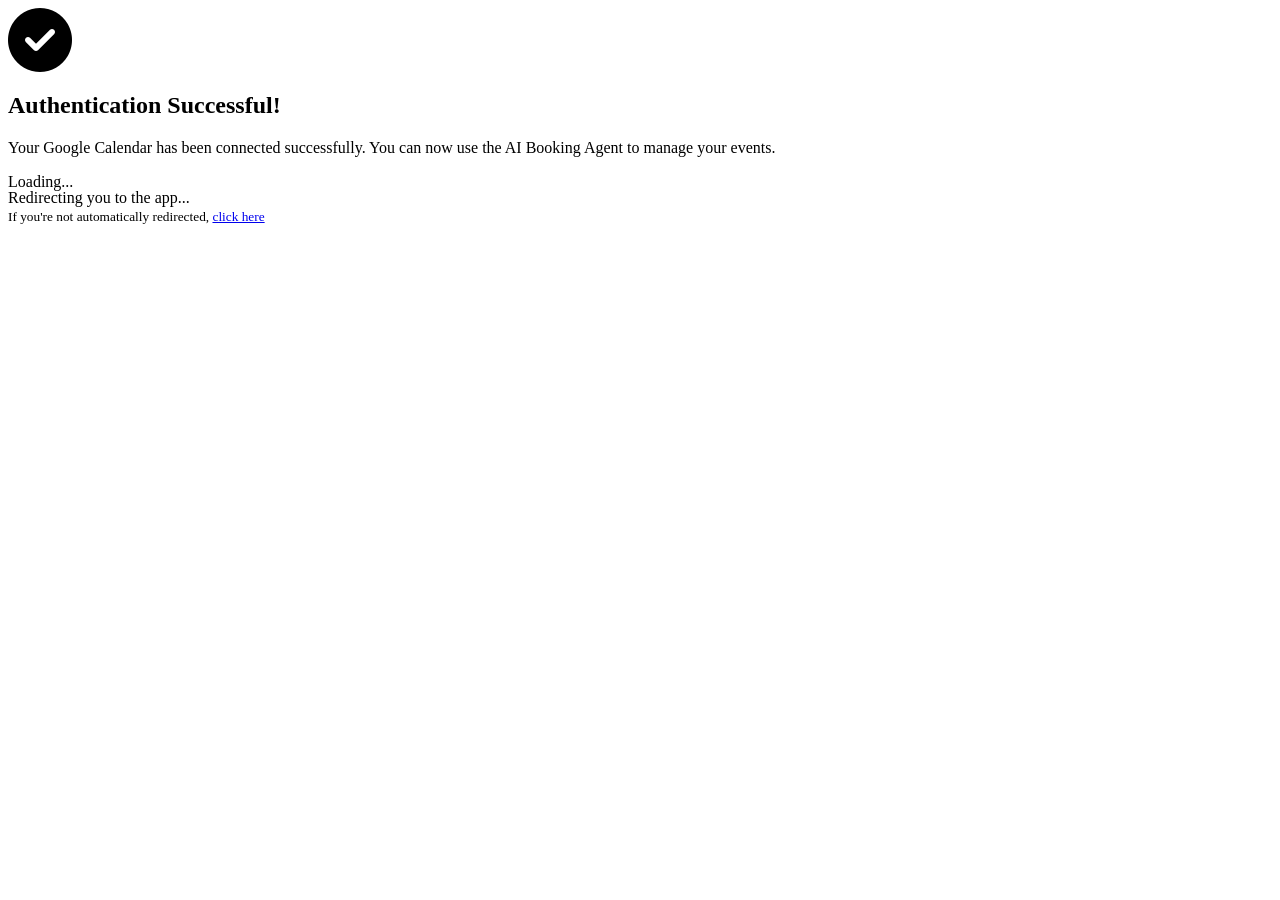
<file: templates/auth_callback.html>
<!DOCTYPE html>
<html lang="en" data-bs-theme="dark">
<head>
    <meta charset="UTF-8">
    <meta name="viewport" content="width=device-width, initial-scale=1.0">
    <title>Authentication Success - AI Booking Agent</title>
    
    <!-- Bootstrap CSS -->
    <link href="https://cdn.replit.com/agent/bootstrap-agent-dark-theme.min.css" rel="stylesheet">
    
    <!-- Font Awesome -->
    <link rel="stylesheet" href="https://cdnjs.cloudflare.com/ajax/libs/font-awesome/6.4.0/css/all.min.css">
</head>
<body>
    <div class="container">
        <div class="row justify-content-center align-items-center min-vh-100">
            <div class="col-md-6">
                <div class="card">
                    <div class="card-body text-center p-5">
                        <div class="mb-4">
                            <i class="fas fa-check-circle text-success" style="font-size: 4rem;"></i>
                        </div>
                        
                        <h2 class="mb-3">Authentication Successful!</h2>
                        
                        <p class="lead mb-4">
                            Your Google Calendar has been connected successfully. 
                            You can now use the AI Booking Agent to manage your events.
                        </p>
                        
                        <div class="mb-4">
                            <div class="spinner-border text-primary me-2" role="status" style="width: 1rem; height: 1rem;">
                                <span class="visually-hidden">Loading...</span>
                            </div>
                            Redirecting you to the app...
                        </div>
                        
                        <div class="text-muted">
                            <small>
                                If you're not automatically redirected, 
                                <a href="/" class="text-decoration-none">click here</a>
                            </small>
                        </div>
                    </div>
                </div>
            </div>
        </div>
    </div>

    <!-- Bootstrap JS -->
    <script src="https://cdn.jsdelivr.net/npm/bootstrap@5.3.0/dist/js/bootstrap.bundle.min.js"></script>
    
    <script>
        // Auto-redirect to main app after 2 seconds
        setTimeout(() => {
            window.location.href = '/';
        }, 2000);
        
        // Also handle manual click
        document.addEventListener('DOMContentLoaded', () => {
            const link = document.querySelector('a[href="/"]');
            if (link) {
                link.addEventListener('click', (e) => {
                    e.preventDefault();
                    window.location.href = '/';
                });
            }
        });
    </script>
</body>
</html>
</file>
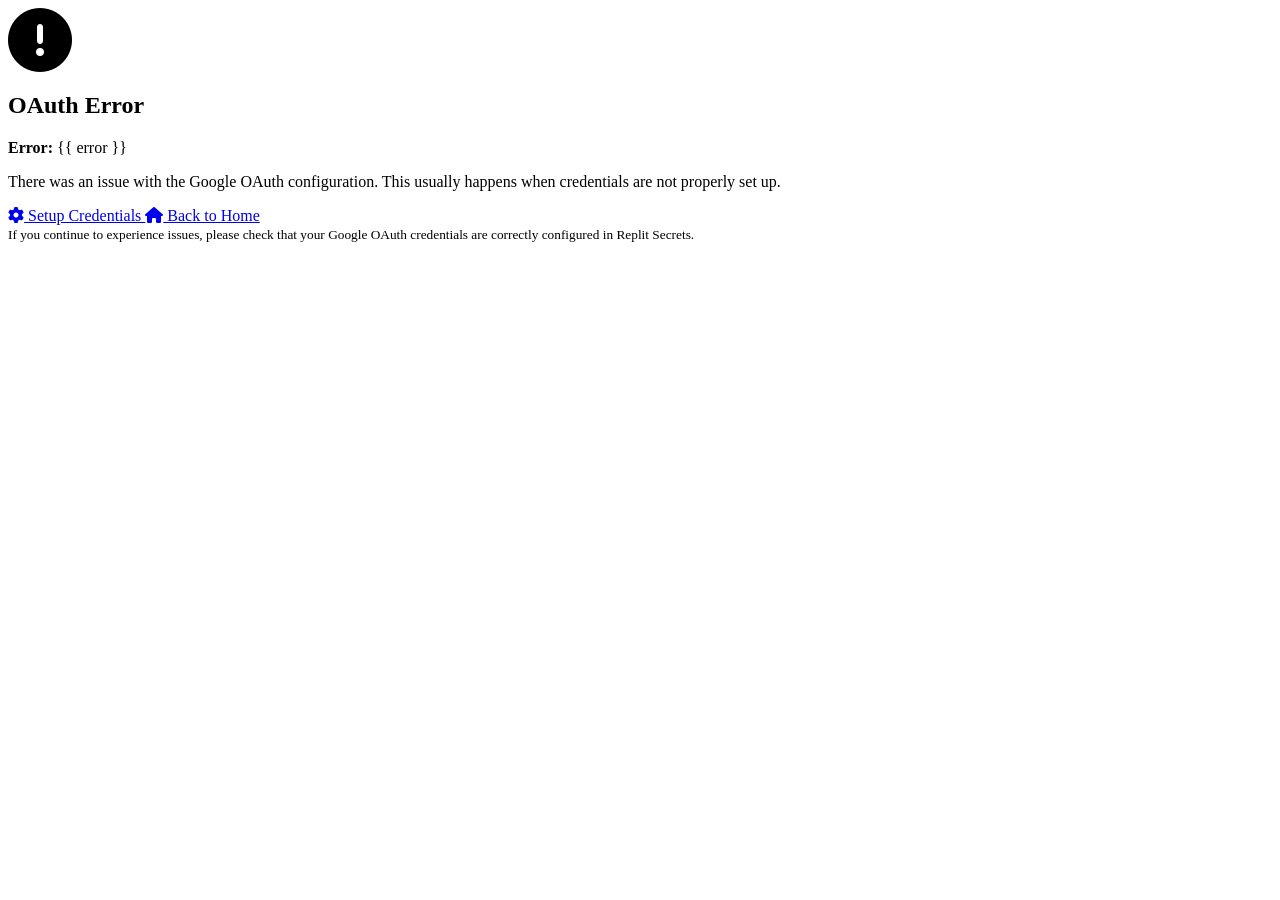
<file: templates/oauth_error.html>
<!DOCTYPE html>
<html lang="en" data-bs-theme="dark">
<head>
    <meta charset="UTF-8">
    <meta name="viewport" content="width=device-width, initial-scale=1.0">
    <title>OAuth Error - AI Booking Agent</title>
    
    <!-- Bootstrap CSS -->
    <link href="https://cdn.replit.com/agent/bootstrap-agent-dark-theme.min.css" rel="stylesheet">
    
    <!-- Font Awesome -->
    <link rel="stylesheet" href="https://cdnjs.cloudflare.com/ajax/libs/font-awesome/6.4.0/css/all.min.css">
</head>
<body>
    <div class="container">
        <div class="row justify-content-center align-items-center min-vh-100">
            <div class="col-md-6">
                <div class="card">
                    <div class="card-body text-center p-5">
                        <div class="mb-4">
                            <i class="fas fa-exclamation-circle text-danger" style="font-size: 4rem;"></i>
                        </div>
                        
                        <h2 class="mb-3">OAuth Error</h2>
                        
                        <div class="alert alert-danger">
                            <strong>Error:</strong> {{ error }}
                        </div>
                        
                        <p class="lead mb-4">
                            There was an issue with the Google OAuth configuration. 
                            This usually happens when credentials are not properly set up.
                        </p>
                        
                        <div class="mb-4">
                            <a href="/setup" class="btn btn-primary me-2">
                                <i class="fas fa-cog me-2"></i>
                                Setup Credentials
                            </a>
                            <a href="/" class="btn btn-outline-secondary">
                                <i class="fas fa-home me-2"></i>
                                Back to Home
                            </a>
                        </div>
                        
                        <div class="text-muted">
                            <small>
                                If you continue to experience issues, please check that your 
                                Google OAuth credentials are correctly configured in Replit Secrets.
                            </small>
                        </div>
                    </div>
                </div>
            </div>
        </div>
    </div>

    <!-- Bootstrap JS -->
    <script src="https://cdn.jsdelivr.net/npm/bootstrap@5.3.0/dist/js/bootstrap.bundle.min.js"></script>
</body>
</html>
</file>
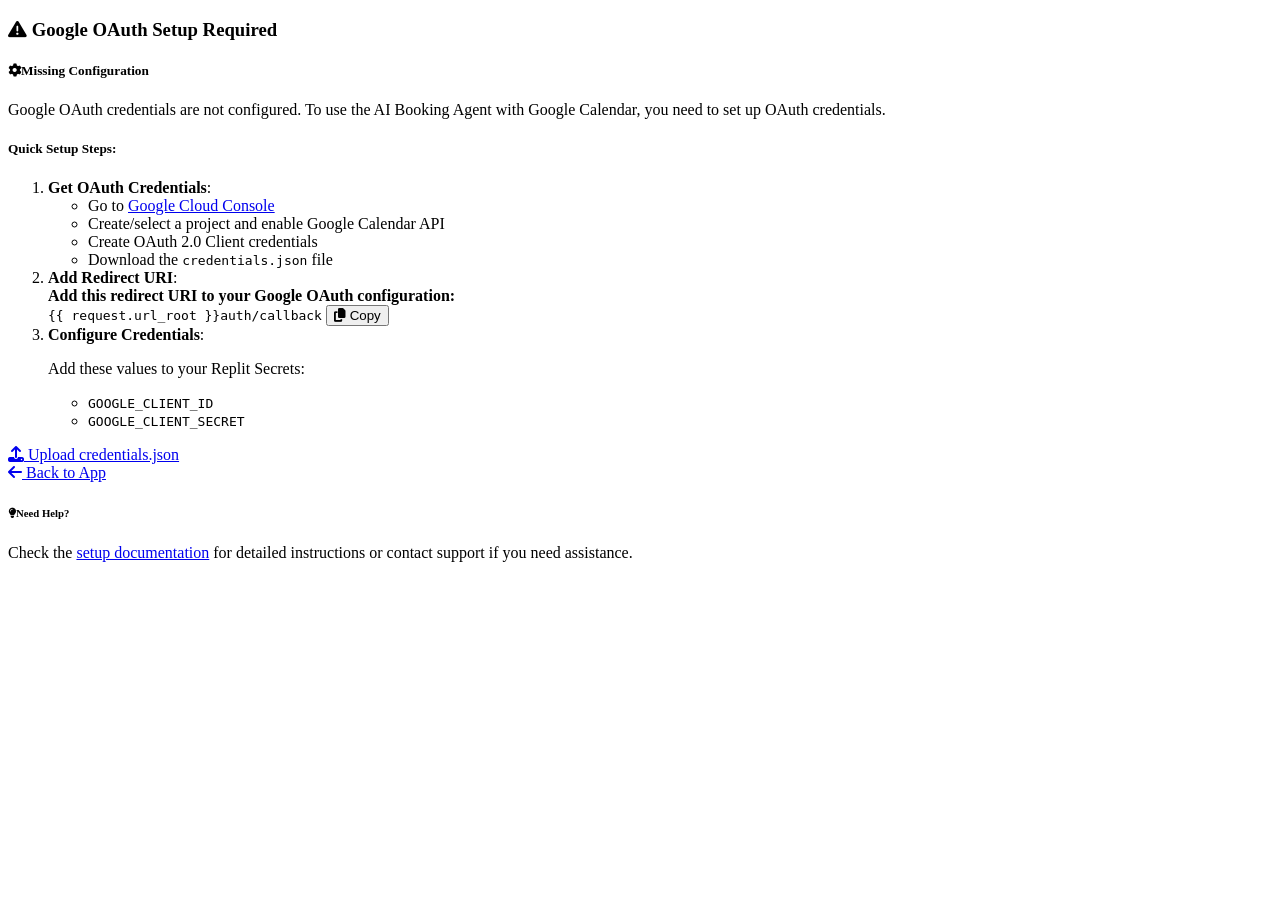
<file: templates/setup_required.html>
<!DOCTYPE html>
<html lang="en" data-bs-theme="dark">
<head>
    <meta charset="UTF-8">
    <meta name="viewport" content="width=device-width, initial-scale=1.0">
    <title>Setup Required - AI Booking Agent</title>
    
    <!-- Bootstrap CSS -->
    <link href="https://cdn.replit.com/agent/bootstrap-agent-dark-theme.min.css" rel="stylesheet">
    
    <!-- Font Awesome -->
    <link rel="stylesheet" href="https://cdnjs.cloudflare.com/ajax/libs/font-awesome/6.4.0/css/all.min.css">
</head>
<body>
    <div class="container">
        <div class="row justify-content-center align-items-center min-vh-100">
            <div class="col-md-8">
                <div class="card">
                    <div class="card-header bg-warning text-dark">
                        <h3 class="mb-0">
                            <i class="fas fa-exclamation-triangle me-2"></i>
                            Google OAuth Setup Required
                        </h3>
                    </div>
                    <div class="card-body">
                        <div class="alert alert-warning">
                            <h5><i class="fas fa-cog me-2"></i>Missing Configuration</h5>
                            <p class="mb-0">Google OAuth credentials are not configured. To use the AI Booking Agent with Google Calendar, you need to set up OAuth credentials.</p>
                        </div>
                        
                        <h5>Quick Setup Steps:</h5>
                        <ol>
                            <li><strong>Get OAuth Credentials</strong>:
                                <ul class="mt-2">
                                    <li>Go to <a href="https://console.cloud.google.com/" target="_blank">Google Cloud Console</a></li>
                                    <li>Create/select a project and enable Google Calendar API</li>
                                    <li>Create OAuth 2.0 Client credentials</li>
                                    <li>Download the <code>credentials.json</code> file</li>
                                </ul>
                            </li>
                            
                            <li class="mt-3"><strong>Add Redirect URI</strong>:
                                <div class="alert alert-info mt-2">
                                    <strong>Add this redirect URI to your Google OAuth configuration:</strong><br>
                                    <code id="redirect-uri">{{ request.url_root }}auth/callback</code>
                                    <button class="btn btn-sm btn-outline-info ms-2" onclick="copyToClipboard()">
                                        <i class="fas fa-copy"></i> Copy
                                    </button>
                                </div>
                            </li>
                            
                            <li class="mt-3"><strong>Configure Credentials</strong>:
                                <p>Add these values to your Replit Secrets:</p>
                                <ul>
                                    <li><code>GOOGLE_CLIENT_ID</code></li>
                                    <li><code>GOOGLE_CLIENT_SECRET</code></li>
                                </ul>
                            </li>
                        </ol>
                        
                        <div class="row mt-4">
                            <div class="col-md-6">
                                <a href="/setup" class="btn btn-primary w-100">
                                    <i class="fas fa-upload me-2"></i>
                                    Upload credentials.json
                                </a>
                            </div>
                            <div class="col-md-6">
                                <a href="/" class="btn btn-outline-secondary w-100">
                                    <i class="fas fa-arrow-left me-2"></i>
                                    Back to App
                                </a>
                            </div>
                        </div>
                        
                        <div class="mt-4 p-3 bg-dark rounded">
                            <h6><i class="fas fa-lightbulb me-2"></i>Need Help?</h6>
                            <p class="small mb-0">
                                Check the <a href="https://github.com/your-repo/ai-booking-agent#setup" target="_blank">setup documentation</a> 
                                for detailed instructions or contact support if you need assistance.
                            </p>
                        </div>
                    </div>
                </div>
            </div>
        </div>
    </div>

    <!-- Bootstrap JS -->
    <script src="https://cdn.jsdelivr.net/npm/bootstrap@5.3.0/dist/js/bootstrap.bundle.min.js"></script>
    
    <script>
        function copyToClipboard() {
            const text = document.getElementById('redirect-uri').textContent;
            navigator.clipboard.writeText(text).then(() => {
                // Show success feedback
                const btn = event.target.closest('button');
                const originalText = btn.innerHTML;
                btn.innerHTML = '<i class="fas fa-check"></i> Copied!';
                btn.classList.remove('btn-outline-info');
                btn.classList.add('btn-success');
                
                setTimeout(() => {
                    btn.innerHTML = originalText;
                    btn.classList.remove('btn-success');
                    btn.classList.add('btn-outline-info');
                }, 2000);
            });
        }
    </script>
</body>
</html>
</file>
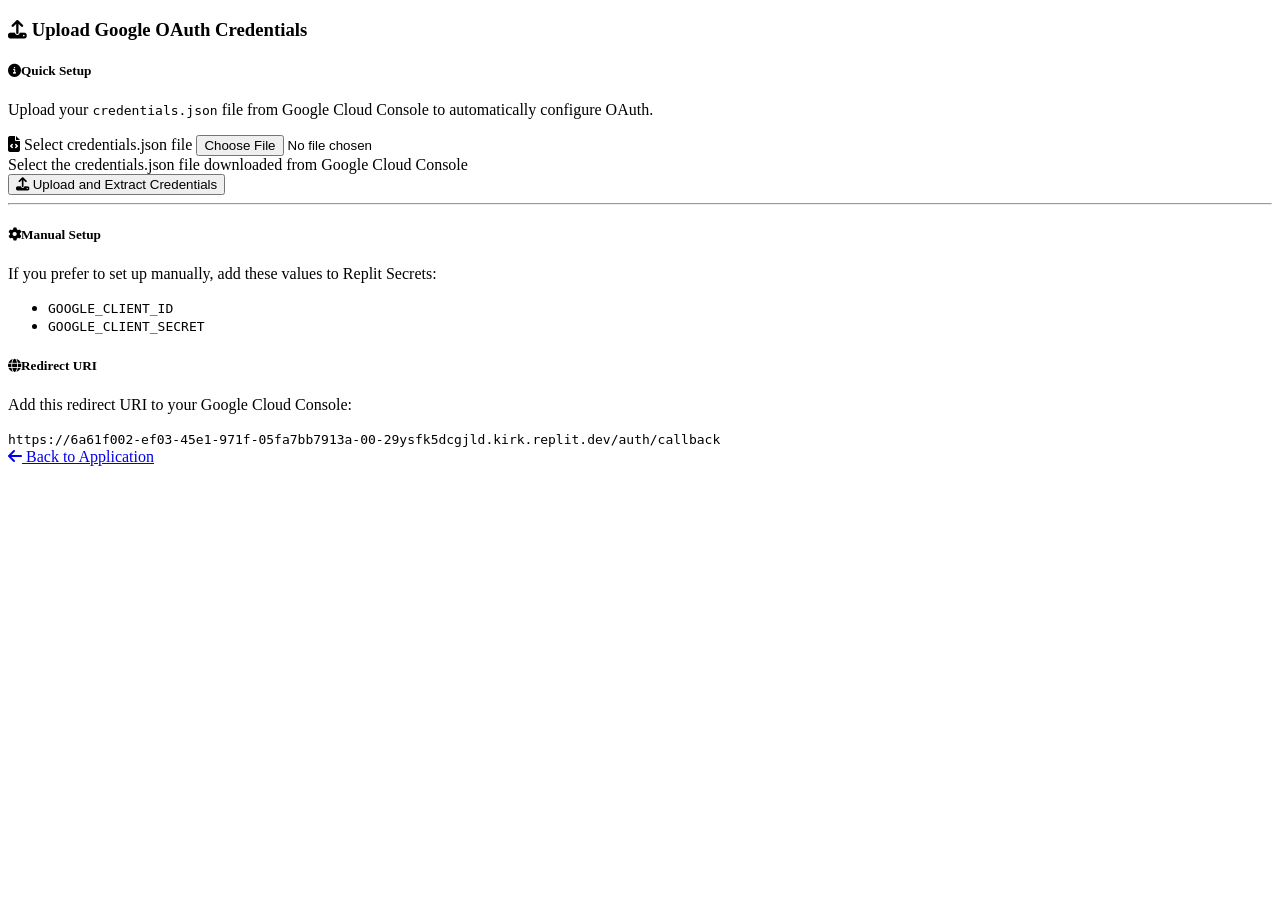
<file: templates/upload_credentials.html>
<!DOCTYPE html>
<html lang="en" data-bs-theme="dark">
<head>
    <meta charset="UTF-8">
    <meta name="viewport" content="width=device-width, initial-scale=1.0">
    <title>Upload Credentials - AI Booking Agent</title>
    
    <!-- Bootstrap CSS -->
    <link href="https://cdn.replit.com/agent/bootstrap-agent-dark-theme.min.css" rel="stylesheet">
    
    <!-- Font Awesome -->
    <link rel="stylesheet" href="https://cdnjs.cloudflare.com/ajax/libs/font-awesome/6.4.0/css/all.min.css">
</head>
<body>
    <div class="container">
        <div class="row justify-content-center align-items-center min-vh-100">
            <div class="col-md-8">
                <div class="card">
                    <div class="card-header">
                        <h3 class="mb-0">
                            <i class="fas fa-upload me-2"></i>
                            Upload Google OAuth Credentials
                        </h3>
                    </div>
                    <div class="card-body">
                        <div class="alert alert-info">
                            <h5><i class="fas fa-info-circle me-2"></i>Quick Setup</h5>
                            <p class="mb-0">Upload your <code>credentials.json</code> file from Google Cloud Console to automatically configure OAuth.</p>
                        </div>
                        
                        <form id="credentials-form" enctype="multipart/form-data">
                            <div class="mb-3">
                                <label for="credentials-file" class="form-label">
                                    <i class="fas fa-file-code me-2"></i>
                                    Select credentials.json file
                                </label>
                                <input type="file" class="form-control" id="credentials-file" accept=".json" required>
                                <div class="form-text">
                                    Select the credentials.json file downloaded from Google Cloud Console
                                </div>
                            </div>
                            
                            <div class="mb-3">
                                <button type="submit" class="btn btn-primary">
                                    <i class="fas fa-upload me-2"></i>
                                    Upload and Extract Credentials
                                </button>
                            </div>
                        </form>
                        
                        <div id="result" class="mt-3" style="display: none;"></div>
                        
                        <hr class="my-4">
                        
                        <div class="row">
                            <div class="col-md-6">
                                <h5><i class="fas fa-cog me-2"></i>Manual Setup</h5>
                                <p class="small text-muted">
                                    If you prefer to set up manually, add these values to Replit Secrets:
                                </p>
                                <ul class="small">
                                    <li><code>GOOGLE_CLIENT_ID</code></li>
                                    <li><code>GOOGLE_CLIENT_SECRET</code></li>
                                </ul>
                            </div>
                            <div class="col-md-6">
                                <h5><i class="fas fa-globe me-2"></i>Redirect URI</h5>
                                <p class="small text-muted">
                                    Add this redirect URI to your Google Cloud Console:
                                </p>
                                <code class="small" id="redirect-uri">
                                    https://6a61f002-ef03-45e1-971f-05fa7bb7913a-00-29ysfk5dcgjld.kirk.replit.dev/auth/callback
                                </code>
                            </div>
                        </div>
                        
                        <div class="mt-4 text-center">
                            <a href="/" class="btn btn-outline-secondary">
                                <i class="fas fa-arrow-left me-2"></i>
                                Back to Application
                            </a>
                        </div>
                    </div>
                </div>
            </div>
        </div>
    </div>

    <!-- Bootstrap JS -->
    <script src="https://cdn.jsdelivr.net/npm/bootstrap@5.3.0/dist/js/bootstrap.bundle.min.js"></script>
    
    <script>
        document.getElementById('credentials-form').addEventListener('submit', async function(e) {
            e.preventDefault();
            
            const fileInput = document.getElementById('credentials-file');
            const resultDiv = document.getElementById('result');
            
            if (!fileInput.files[0]) {
                showResult('Please select a file', 'danger');
                return;
            }
            
            try {
                const file = fileInput.files[0];
                const text = await file.text();
                const credentials = JSON.parse(text);
                
                if (credentials.web && credentials.web.client_id && credentials.web.client_secret) {
                    const clientId = credentials.web.client_id;
                    const clientSecret = credentials.web.client_secret;
                    
                    showResult(`
                        <div class="alert alert-success">
                            <h5><i class="fas fa-check-circle me-2"></i>Credentials Extracted Successfully!</h5>
                            <p>Add these to your Replit Secrets:</p>
                            <div class="mb-2">
                                <strong>GOOGLE_CLIENT_ID:</strong>
                                <input type="text" class="form-control mt-1" value="${clientId}" readonly onclick="this.select()">
                            </div>
                            <div class="mb-2">
                                <strong>GOOGLE_CLIENT_SECRET:</strong>
                                <input type="text" class="form-control mt-1" value="${clientSecret}" readonly onclick="this.select()">
                            </div>
                            <small class="text-muted">Click on the values to select and copy them</small>
                        </div>
                    `, 'success');
                } else {
                    showResult('Invalid credentials.json format. Please ensure you downloaded the correct OAuth 2.0 Client credentials.', 'danger');
                }
                
            } catch (error) {
                showResult('Error reading file: ' + error.message, 'danger');
            }
        });
        
        function showResult(message, type) {
            const resultDiv = document.getElementById('result');
            resultDiv.innerHTML = `<div class="alert alert-${type}">${message}</div>`;
            resultDiv.style.display = 'block';
        }
    </script>
</body>
</html>
</file>
